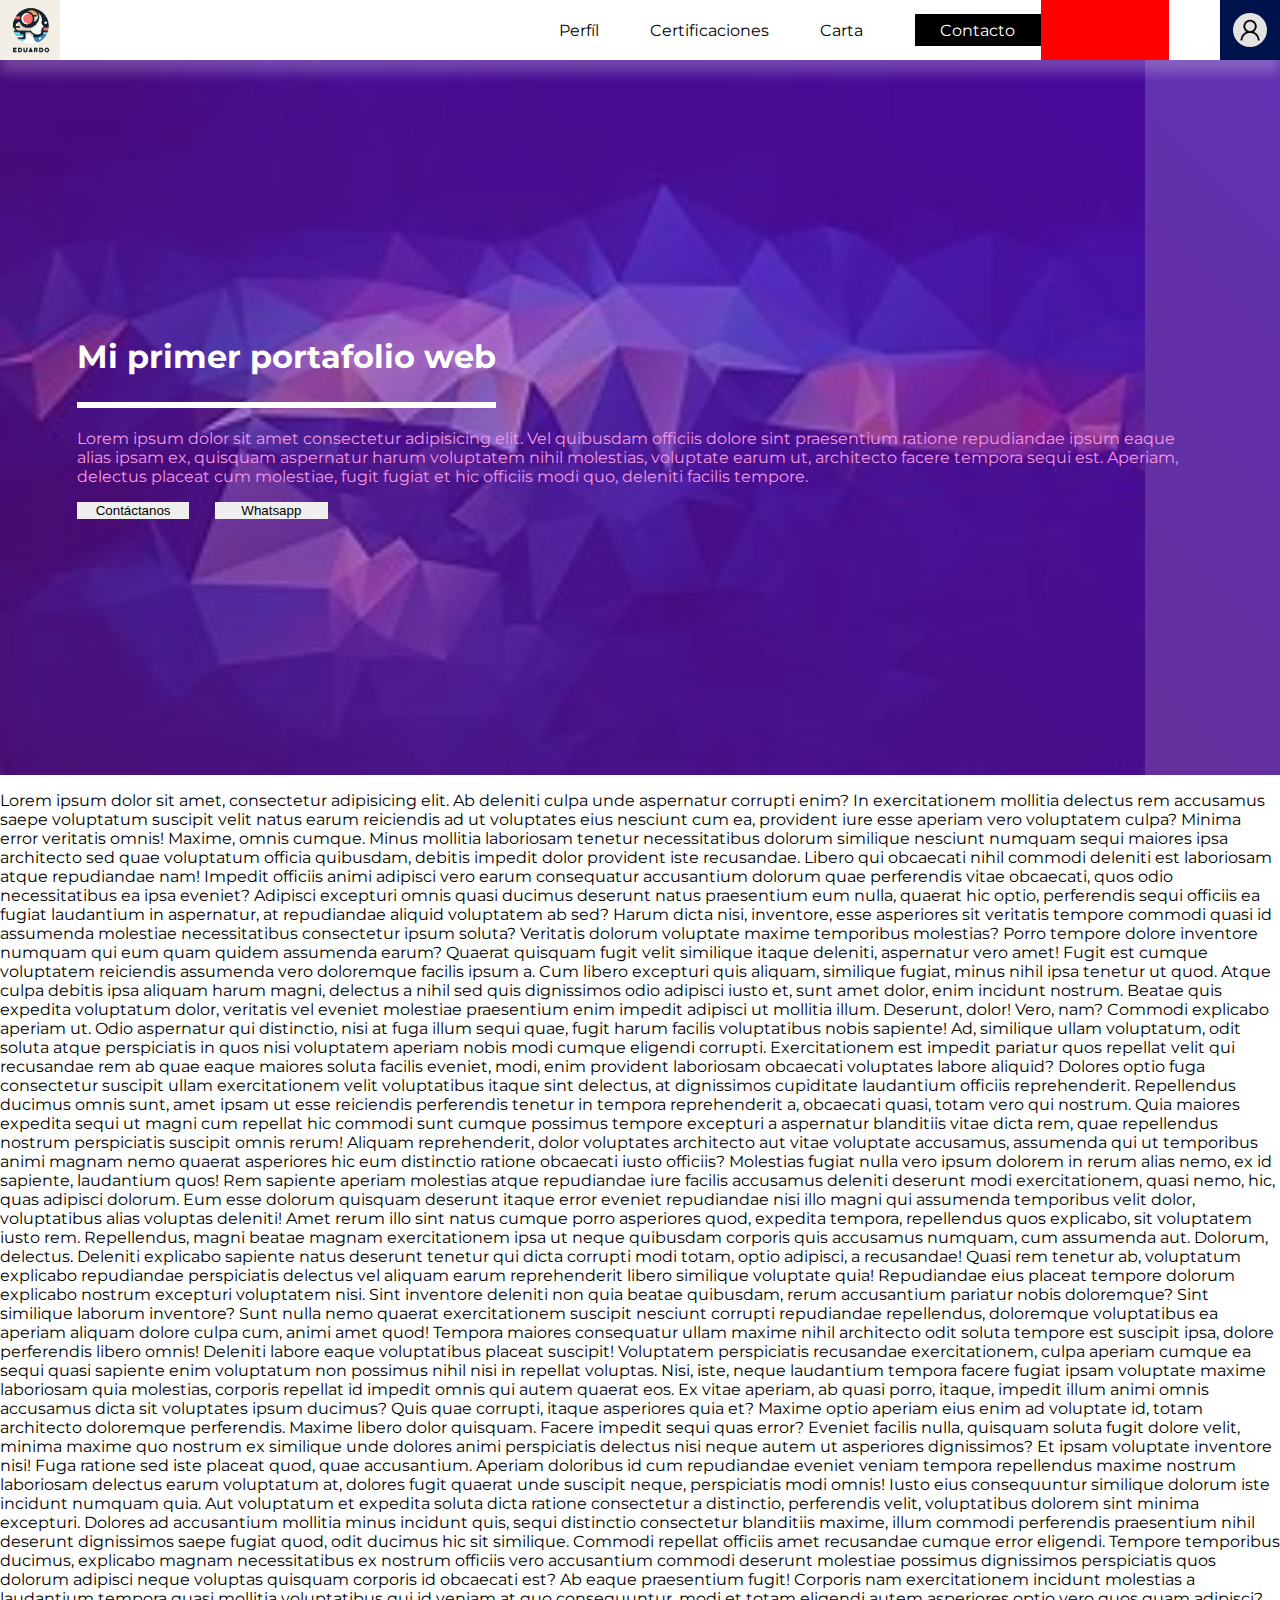
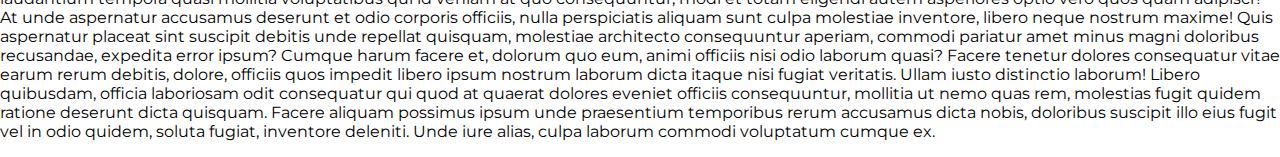
<file: index.html>
<!DOCTYPE html>
<html lang="en">
<head>
	<meta charset="UTF-8">
	<!-- <meta name="viewport" content="width=device-width, initial-scale=1.0"> -->
	<title>miprimerportafolioweb.com</title>
	<link rel="icon" href="logo.jpg" type="image/x-icon">
	<link rel="stylesheet" href="cabecera.css">
	<link rel="stylesheet" href="global.css">
	<!-- DUPLICAR: shift + alt + flecha -->
	<link rel="stylesheet" href="hero.css">
	<link rel="stylesheet" href="menu.css">
</head>
<body>
	<div id="cabecera">
		<!-- logo -->
		<a id="logo_contenedor" href="index.html">
			<img id="logo_imgen" src="logo.jpg" alt="logo" height="100%">
		</a>

		<!-- Navegacion -->
		<nav id="navegacion_contenedor" style="border: solid 1px red;">
			<!-- link 1 -->
			<a class="navegacion_contenedor_link" href="index.html">Perfíl</a>
			<!-- link 2 -->
			<a class="navegacion_contenedor_link" href="index.html">Certificaciones</a>
			<!-- link 3 -->
			<a class="navegacion_contenedor_link" href="index.html">Carta</a>
			<!-- link 4 -->
			<a class="navegacion_contenedor_link boton_de_accion" href="index.html">Contacto</a>
		</nav>

		<div id="menu_hamb">
			<div></div>
			<div></div>
			<div></div>
		</div>
		<script src="menu.js"></script>

		<!-- Icono de sesion -->
		<a id="inicio_sesion_boton" href="sesion.html">
			<div id="inicio_sesion_boton_contenerdor_imagen">
				<img id="inicio_sesion_boton_imagen" src="sesion.jpg" alt="imagen de usuario" height="100%">
			</div>
		</a>
	</div>
	
	<div id="hero_contenedor">
		<!-- imagen de fondo  -->
		<img id="imagen_de_fondo" src="fondo_hero_2.jpg" alt="fondo de hero" height="100%">
		<!-- degradado_de_fondo -->
		<div id="degradado_de_fondo"></div>
		<!-- contenedor de mensage -->
		<div id="contenedor_de_mensaje">
			<h1>Mi primer portafolio web</h1>
			<p>Lorem ipsum dolor sit amet consectetur adipisicing elit. Vel quibusdam officiis dolore sint praesentium ratione repudiandae ipsum eaque alias ipsam ex, quisquam aspernatur harum voluptatem nihil molestias, voluptate earum ut, architecto facere tempora sequi est. Aperiam, delectus placeat cum molestiae, fugit fugiat et hic officiis modi quo, deleniti facilis tempore.</p>
			<div>
				<button>Contáctanos</button>
				<button>Whatsapp</button>
			</div>
		</div>
	</div>


	<p>
		Lorem ipsum dolor sit amet, consectetur adipisicing elit. Ab deleniti culpa unde aspernatur corrupti enim? In exercitationem mollitia delectus rem accusamus saepe voluptatum suscipit velit natus earum reiciendis ad ut voluptates eius nesciunt cum ea, provident iure esse aperiam vero voluptatem culpa? Minima error veritatis omnis! Maxime, omnis cumque. Minus mollitia laboriosam tenetur necessitatibus dolorum similique nesciunt numquam sequi maiores ipsa architecto sed quae voluptatum officia quibusdam, debitis impedit dolor provident iste recusandae. Libero qui obcaecati nihil commodi deleniti est laboriosam atque repudiandae nam! Impedit officiis animi adipisci vero earum consequatur accusantium dolorum quae perferendis vitae obcaecati, quos odio necessitatibus ea ipsa eveniet? Adipisci excepturi omnis quasi ducimus deserunt natus praesentium eum nulla, quaerat hic optio, perferendis sequi officiis ea fugiat laudantium in aspernatur, at repudiandae aliquid voluptatem ab sed? Harum dicta nisi, inventore, esse asperiores sit veritatis tempore commodi quasi id assumenda molestiae necessitatibus consectetur ipsum soluta? Veritatis dolorum voluptate maxime temporibus molestias? Porro tempore dolore inventore numquam qui eum quam quidem assumenda earum? Quaerat quisquam fugit velit similique itaque deleniti, aspernatur vero amet! Fugit est cumque voluptatem reiciendis assumenda vero doloremque facilis ipsum a. Cum libero excepturi quis aliquam, similique fugiat, minus nihil ipsa tenetur ut quod. Atque culpa debitis ipsa aliquam harum magni, delectus a nihil sed quis dignissimos odio adipisci iusto et, sunt amet dolor, enim incidunt nostrum. Beatae quis expedita voluptatum dolor, veritatis vel eveniet molestiae praesentium enim impedit adipisci ut mollitia illum. Deserunt, dolor! Vero, nam? Commodi explicabo aperiam ut. Odio aspernatur qui distinctio, nisi at fuga illum sequi quae, fugit harum facilis voluptatibus nobis sapiente! Ad, similique ullam voluptatum, odit soluta atque perspiciatis in quos nisi voluptatem aperiam nobis modi cumque eligendi corrupti. Exercitationem est impedit pariatur quos repellat velit qui recusandae rem ab quae eaque maiores soluta facilis eveniet, modi, enim provident laboriosam obcaecati voluptates labore aliquid? Dolores optio fuga consectetur suscipit ullam exercitationem velit voluptatibus itaque sint delectus, at dignissimos cupiditate laudantium officiis reprehenderit. Repellendus ducimus omnis sunt, amet ipsam ut esse reiciendis perferendis tenetur in tempora reprehenderit a, obcaecati quasi, totam vero qui nostrum. Quia maiores expedita sequi ut magni cum repellat hic commodi sunt cumque possimus tempore excepturi a aspernatur blanditiis vitae dicta rem, quae repellendus nostrum perspiciatis suscipit omnis rerum! Aliquam reprehenderit, dolor voluptates architecto aut vitae voluptate accusamus, assumenda qui ut temporibus animi magnam nemo quaerat asperiores hic eum distinctio ratione obcaecati iusto officiis? Molestias fugiat nulla vero ipsum dolorem in rerum alias nemo, ex id sapiente, laudantium quos! Rem sapiente aperiam molestias atque repudiandae iure facilis accusamus deleniti deserunt modi exercitationem, quasi nemo, hic, quas adipisci dolorum. Eum esse dolorum quisquam deserunt itaque error eveniet repudiandae nisi illo magni qui assumenda temporibus velit dolor, voluptatibus alias voluptas deleniti! Amet rerum illo sint natus cumque porro asperiores quod, expedita tempora, repellendus quos explicabo, sit voluptatem iusto rem. Repellendus, magni beatae magnam exercitationem ipsa ut neque quibusdam corporis quis accusamus numquam, cum assumenda aut. Dolorum, delectus. Deleniti explicabo sapiente natus deserunt tenetur qui dicta corrupti modi totam, optio adipisci, a recusandae! Quasi rem tenetur ab, voluptatum explicabo repudiandae perspiciatis delectus vel aliquam earum reprehenderit libero similique voluptate quia! Repudiandae eius placeat tempore dolorum explicabo nostrum excepturi voluptatem nisi. Sint inventore deleniti non quia beatae quibusdam, rerum accusantium pariatur nobis doloremque? Sint similique laborum inventore? Sunt nulla nemo quaerat exercitationem suscipit nesciunt corrupti repudiandae repellendus, doloremque voluptatibus ea aperiam aliquam dolore culpa cum, animi amet quod! Tempora maiores consequatur ullam maxime nihil architecto odit soluta tempore est suscipit ipsa, dolore perferendis libero omnis! Deleniti labore eaque voluptatibus placeat suscipit! Voluptatem perspiciatis recusandae exercitationem, culpa aperiam cumque ea sequi quasi sapiente enim voluptatum non possimus nihil nisi in repellat voluptas. Nisi, iste, neque laudantium tempora facere fugiat ipsam voluptate maxime laboriosam quia molestias, corporis repellat id impedit omnis qui autem quaerat eos. Ex vitae aperiam, ab quasi porro, itaque, impedit illum animi omnis accusamus dicta sit voluptates ipsum ducimus? Quis quae corrupti, itaque asperiores quia et? Maxime optio aperiam eius enim ad voluptate id, totam architecto doloremque perferendis. Maxime libero dolor quisquam. Facere impedit sequi quas error? Eveniet facilis nulla, quisquam soluta fugit dolore velit, minima maxime quo nostrum ex similique unde dolores animi perspiciatis delectus nisi neque autem ut asperiores dignissimos? Et ipsam voluptate inventore nisi! Fuga ratione sed iste placeat quod, quae accusantium. Aperiam doloribus id cum repudiandae eveniet veniam tempora repellendus maxime nostrum laboriosam delectus earum voluptatum at, dolores fugit quaerat unde suscipit neque, perspiciatis modi omnis! Iusto eius consequuntur similique dolorum iste incidunt numquam quia. Aut voluptatum et expedita soluta dicta ratione consectetur a distinctio, perferendis velit, voluptatibus dolorem sint minima excepturi. Dolores ad accusantium mollitia minus incidunt quis, sequi distinctio consectetur blanditiis maxime, illum commodi perferendis praesentium nihil deserunt dignissimos saepe fugiat quod, odit ducimus hic sit similique. Commodi repellat officiis amet recusandae cumque error eligendi. Tempore temporibus ducimus, explicabo magnam necessitatibus ex nostrum officiis vero accusantium commodi deserunt molestiae possimus dignissimos perspiciatis quos dolorum adipisci neque voluptas quisquam corporis id obcaecati est? Ab eaque praesentium fugit! Corporis nam exercitationem incidunt molestias a laudantium tempora quasi mollitia voluptatibus qui id veniam at quo consequuntur, modi et totam eligendi autem asperiores optio vero quos quam adipisci? At unde aspernatur accusamus deserunt et odio corporis officiis, nulla perspiciatis aliquam sunt culpa molestiae inventore, libero neque nostrum maxime! Quis aspernatur placeat sint suscipit debitis unde repellat quisquam, molestiae architecto consequuntur aperiam, commodi pariatur amet minus magni doloribus recusandae, expedita error ipsum? Cumque harum facere et, dolorum quo eum, animi officiis nisi odio laborum quasi? Facere tenetur dolores consequatur vitae earum rerum debitis, dolore, officiis quos impedit libero ipsum nostrum laborum dicta itaque nisi fugiat veritatis. Ullam iusto distinctio laborum! Libero quibusdam, officia laboriosam odit consequatur qui quod at quaerat dolores eveniet officiis consequuntur, mollitia ut nemo quas rem, molestias fugit quidem ratione deserunt dicta quisquam. Facere aliquam possimus ipsum unde praesentium temporibus rerum accusamus dicta nobis, doloribus suscipit illo eius fugit vel in odio quidem, soluta fugiat, inventore deleniti. Unde iure alias, culpa laborum commodi voluptatum cumque ex.</p>
</body>
</html>
</file>
<file: cabecera.css>
#cabecera
{
    display: flex;
    height: 60px;
    width: 100%;
    box-sizing: border-box;
    box-shadow: 0dvw 1dvw 1dvw rgba(255, 255, 255, 0.238);
    z-index: 10;
}
#logo_contenedor
{
    margin-right: auto;
}
#logo_imgen
{

}


#navegacion_contenedor
{
    display: flex;
    flex-direction: row;
    align-items: center;
    justify-content: space-evenly;
    gap: 4dvw;
    border: none !important;
}
.navegacion_contenedor_link
{
    text-decoration: none;
    color: black;
}
.boton_de_accion
{
    background: black;
    color: white;
    padding: .5dvw 2dvw;
}


#inicio_sesion_boton
{
    display: flex;
    margin-left: 4dvw;
    width: 60px;
    height: 100%;
    padding: 1dvw;
    background: rgb(0, 18, 76);
}
#inicio_sesion_boton_contenerdor_imagen
{
    display: flex;
    justify-content: center;
    height: 100%;
    overflow: hidden;
    border-radius: 5dvw;
}
#inicio_sesion_boton_imagen
{

}





@media screen and (max-width: 500px) {
    #navegacion_contenedor
    {
        display: none;
    }
}
</file>
<file: global.css>
@font-face 
{
    font-family: 'f1';
    src: url('Montserrat/Montserrat-VariableFont_wght.ttf');
}

:root
{
    font-family: f1;
}

*
{
    box-sizing: border-box;
    position: relative;
}

body
{
    margin: 0px;
    height: fit-content;
}
</file>
<file: hero.css>
#hero_contenedor
{
    display: flex;
    align-items: center;
    height: 100%;
    width: 100%;
    background: rgb(94, 94, 94);
    overflow: hidden;
    z-index: 0;
}
#imagen_de_fondo
{
    position: absolute;
}

#degradado_de_fondo
{
    height: 100%;
    width: 100%;
    /* background: red; */
    background-image: linear-gradient(45deg, #ff0000, #ff00ff);
    position: absolute;
    opacity: .31;
}

#contenedor_de_mensaje
{
    background: rgba(0, 13, 255, 0.312);
    height: 100%;
    padding: 20dvw 6dvw;
}
#contenedor_de_mensaje > h1
{
    color: white;
    border-bottom: solid .5dvw white;
    width: fit-content;
    padding: 0 0 2dvw 0;
}
#contenedor_de_mensaje > p
{
    color: rgb(245, 151, 229);
}
#contenedor_de_mensaje > div
{
    display: flex;
    gap: 2dvw;
}
#contenedor_de_mensaje > div > button
{
    border: none;
    height: 10%;
    width: 10%;
}

@media screen and (max-width: 622px) {
    #hero_contenedor
    {
        display: flex;
        align-items: center;
        height: 160dvw;
        width: 100dvw;
        background: rgb(94, 94, 94);
        overflow: hidden;
        z-index: 0;
    }
    #contenedor_de_mensaje > div > button
    {
        border: none;
        height: 4dvw;
        width: 15dvw;
    }
}
@media screen and (max-width: 500px) {
    #hero_contenedor
    {
        display: flex;
        align-items: center;
        height: 120dvw;
        width: 100dvw;
        background: rgb(94, 94, 94);
        overflow: hidden;
        z-index: 0;
    }
    
#contenedor_de_mensaje > div
{
    display: flex;
    flex-direction: column;
    gap: 2dvw;
}
}
</file>
<file: menu.css>
#menu_hamb
{
    height: 100%;
    width: 10dvw;
    background: red;
    display: flex;
    flex-direction: column;
    align-items: center;
    justify-content: center;
    padding: 2dvw;
    gap: 1dvw;
}
#menu_hamb > div
{
    height: .2dvw;
    width: 100%;
    background: #fff;
}
</file>
